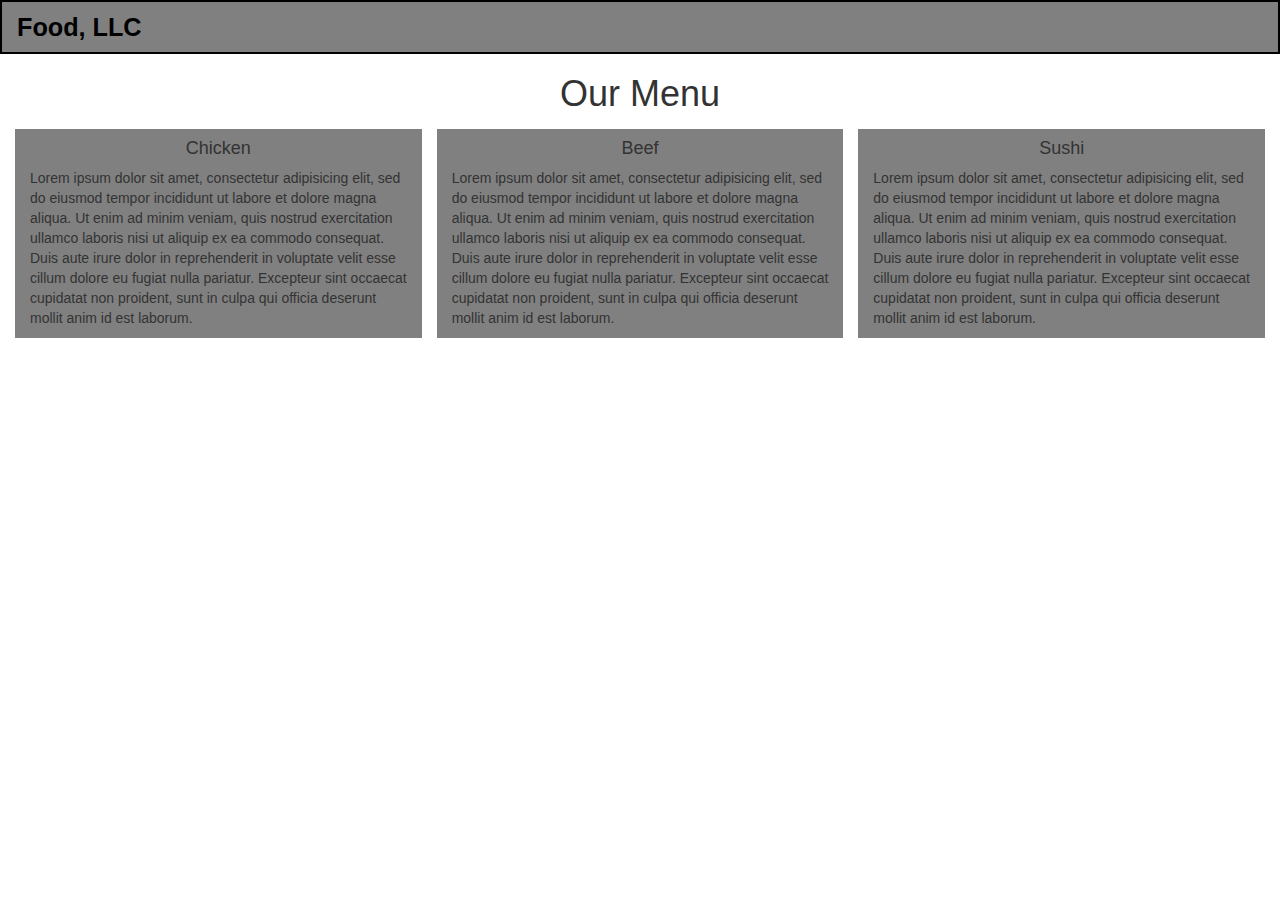
<file: site/asignment 2/index.html>
<!DOCTYPE html>
<html>
<head>
    <title>Assignment Solution for Module 3</title>
    <meta charset="utf-8">
    <meta http-equiv="X-UA-Compatible" content="IE=edge">
    <meta name="viewport" content="width=device-width, initial-scale=1">
    <link rel="stylesheet" type="text/css" href="css/bootstrap.min.css">
    <link rel="stylesheet" type="text/css" href="css/styles.css">
</head>
<body>
    <header>
        <nav id="header-nav" class="navbar navbar-default">
            <div class="container-fluid">
                <button type="button" class="navbar-toggle collapsed" data-toggle="collapse" data-target="#navbar-collapse" aria-expanded="false">
                    <span class="sr-only">Toggle navigation</span>
                    <span class="icon-bar"></span>
                    <span class="icon-bar"></span>
                    <span class="icon-bar"></span>
                </button>
                <a class="navbar-brand" href="index.html">Food, LLC</a>
            </div>

            <div class="collapse navbar-collapse" id="navbar-collapse">
                <ul class="nav navbar-nav visible-xs">
                    <li><a href="#Chicken">Chicken</a></li>
                    <li><a href="#Beef">Beef</a></li>
                    <li><a href="#Sushi">Sushi</a></li>
                </ul>
            </div>
        </nav>
    </header>
<!-- main content -->
    <h1>Our Menu</h1>
    <div class="grid-container" id="grid">
            <div class="Chicken" id="Chicken">
                <h4>Chicken</h4>
                <p>Lorem ipsum dolor sit amet, consectetur adipisicing elit, sed do eiusmod
                tempor incididunt ut labore et dolore magna aliqua. Ut enim ad minim veniam,
                quis nostrud exercitation ullamco laboris nisi ut aliquip ex ea commodo
                consequat. Duis aute irure dolor in reprehenderit in voluptate velit esse
                cillum dolore eu fugiat nulla pariatur. Excepteur sint occaecat cupidatat non
                proident, sunt in culpa qui officia deserunt mollit anim id est laborum.</p>
            </div>
            <div class="Beef" id="Beef">
                <h4>Beef</h4>
                <p>Lorem ipsum dolor sit amet, consectetur adipisicing elit, sed do eiusmod
                tempor incididunt ut labore et dolore magna aliqua. Ut enim ad minim veniam,
                quis nostrud exercitation ullamco laboris nisi ut aliquip ex ea commodo
                consequat. Duis aute irure dolor in reprehenderit in voluptate velit esse
                cillum dolore eu fugiat nulla pariatur. Excepteur sint occaecat cupidatat non
                proident, sunt in culpa qui officia deserunt mollit anim id est laborum.</p>
            </div>
            <div class="Sushi" id="Sushi">
                <h4>Sushi</h4>
                <p>Lorem ipsum dolor sit amet, consectetur adipisicing elit, sed do eiusmod
                tempor incididunt ut labore et dolore magna aliqua. Ut enim ad minim veniam,
                quis nostrud exercitation ullamco laboris nisi ut aliquip ex ea commodo
                consequat. Duis aute irure dolor in reprehenderit in voluptate velit esse
                cillum dolore eu fugiat nulla pariatur. Excepteur sint occaecat cupidatat non
                proident, sunt in culpa qui officia deserunt mollit anim id est laborum.</p>
            </div>

    </section>

    <!-- jQuery and boostrap javascript -->
    <script src="js/jquery-1.11.3.min.js"></script>
    <script src="js/bootstrap.min.js"></script>
</body>
</html>
</file>
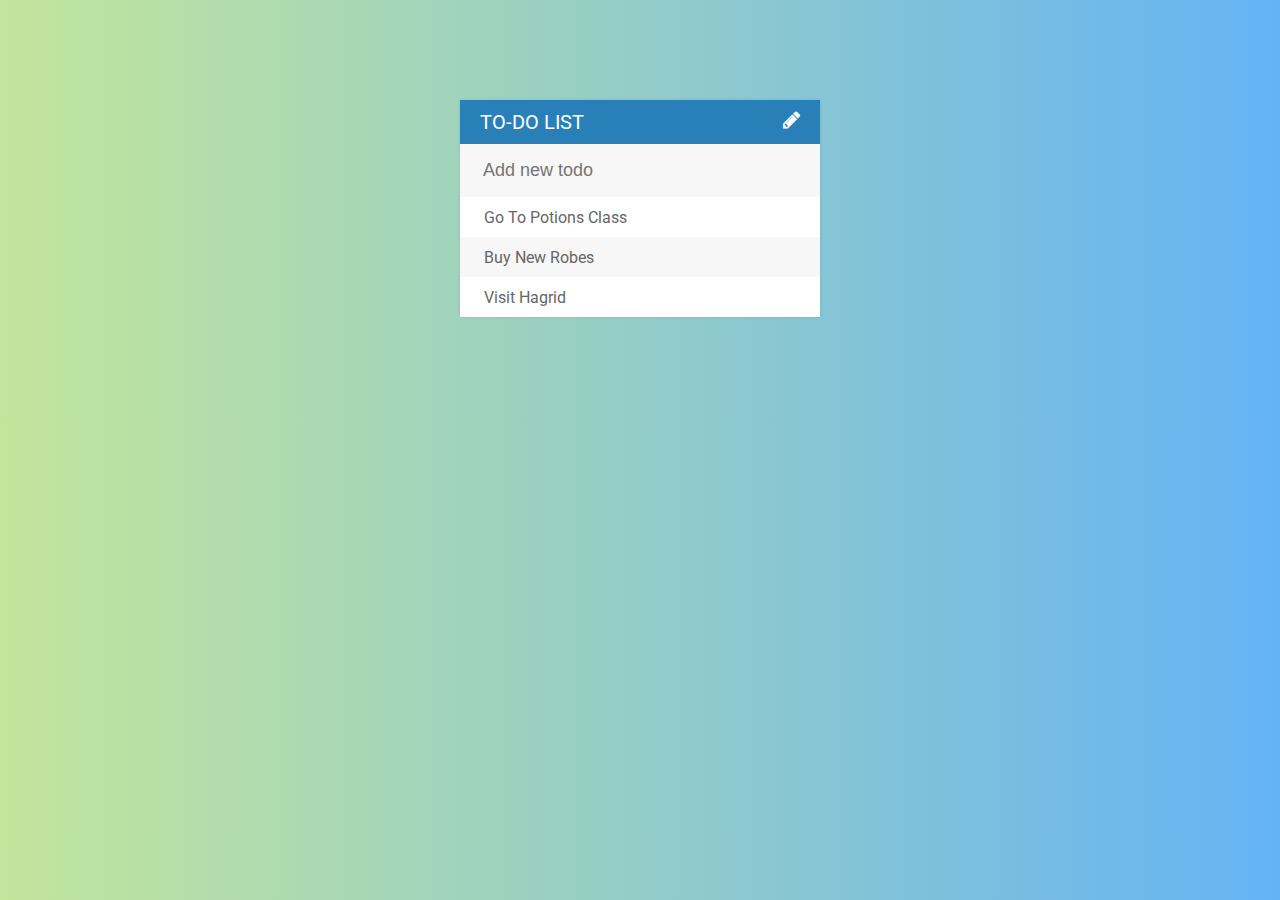
<file: site/Todo-LIst-Project/index.html>
<!DOCTYPE html>
<html>
<head>
    <title>Todo List</title>
    <link href="https://fonts.googleapis.com/css?family=Roboto" rel="stylesheet">
    <link rel="stylesheet" type="text/css" href="https://maxcdn.bootstrapcdn.com/font-awesome/4.7.0/css/font-awesome.min.css">
    <link rel="stylesheet" type="text/css" href="assets/css/todos.css">
    <script type="text/javascript" src="assets/js/lib/jquery-3.2.1.min.js"></script>
</head>
<body>


<div class="container">
    <h1>To-Do List <i class="fa fa-pencil" aria-hidden="true"></i></h1>
    <input type="text" placeholder="Add new todo">

    <ul>
        <li><span><i class="fa fa-trash"></i></span> Go To Potions Class</li>
        <li><span><i class="fa fa-trash"></i></span> Buy New Robes</li>
        <li><span><i class="fa fa-trash"></i></span> Visit Hagrid</li>
    </ul>
</div>



<script type="text/javascript" src="assets/js/todos.js"></script>
</body>
</html>
</file>
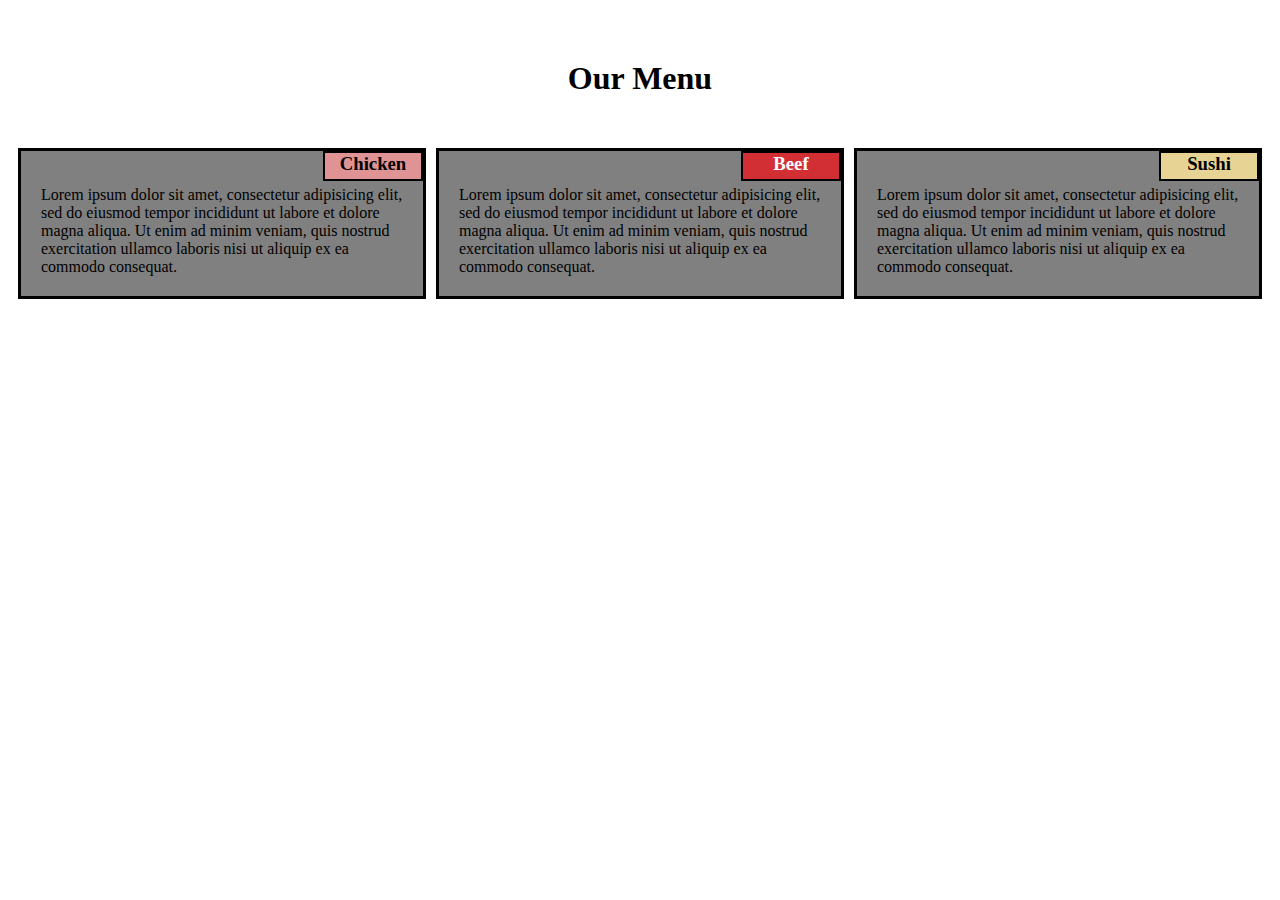
<file: site/asignment 1/asignment.html>
<!DOCTYPE html>
<html>
<head>
    <title>asignment1</title>
    <meta charset="utf-8">
    <meta name="viewport" content="width=device-width, initial-scale=1">
    <link rel="stylesheet" type="text/css" href="style.css">
</head>
<body>
    <div class="grid">
        <h1>Our Menu</h1>
        <!-- chicken section -->
        <section class="chicken">
            <h3>Chicken</h3>
            <article>
                Lorem ipsum dolor sit amet, consectetur adipisicing elit, sed do eiusmod
                tempor incididunt ut labore et dolore magna aliqua. Ut enim ad minim veniam,
                quis nostrud exercitation ullamco laboris nisi ut aliquip ex ea commodo consequat.
            </article>
        </section>
        <!--  Beef section -->
        <section class="beef">
            <h3>Beef</h3>
            <article>
                Lorem ipsum dolor sit amet, consectetur adipisicing elit, sed do eiusmod
                tempor incididunt ut labore et dolore magna aliqua. Ut enim ad minim veniam,
                quis nostrud exercitation ullamco laboris nisi ut aliquip ex ea commodo
                consequat.
            </article>
        </section>
        <!-- Sushi section-->
        <section class="sushi">
            <h3>Sushi</h3>
            <article>
                Lorem ipsum dolor sit amet, consectetur adipisicing elit, sed do eiusmod
                tempor incididunt ut labore et dolore magna aliqua. Ut enim ad minim veniam,
                quis nostrud exercitation ullamco laboris nisi ut aliquip ex ea commodo
                consequat.
            </article>
        </section>
    </div>
</body>
</html>
</file>
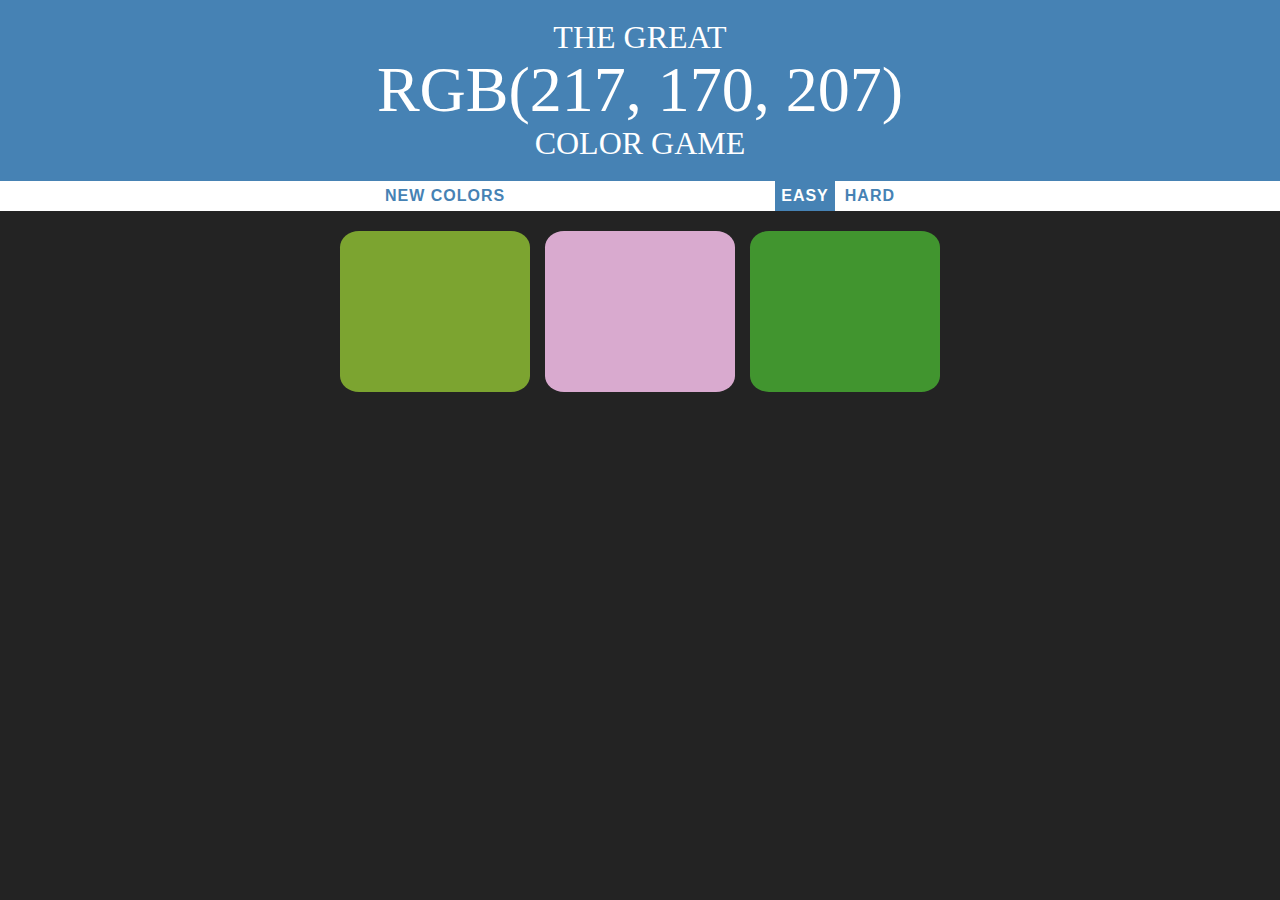
<file: site/color game/color game.html>
<!DOCTYPE html>
<html>
<head>
    <title>Color Game</title>
    <link rel="stylesheet" type="text/css" href="color game.css">
</head>
<body>
<div>
    <h1> The Great
    <span id="colorDisplay">RGB</span>
    Color Game</h1>

    <div id = "stripe">
        <button id="reset">New colors</button>
        <span id="message"></span>
        <button class="selected mode">Easy</button>
        <button class="mode" >Hard</button>
    </div>

    <div class="container">
        <div class="square"></div>
        <div class="square"></div>
        <div class="square"></div>
        <div class="square"></div>
        <div class="square"></div>
        <div class="square"></div>
    </div>

    <script type="text/javascript" src="color game.js"></script>
</div>
</body>
</html>
</file>
<file: site/asignment 2/css/styles.css>
*{
    box-sizing: border-box;
}

/* Header */
#header-nav{
    background-color: grey;
    border: 2px solid black;
    border-radius: 0;
}
.navbar-default .navbar-toggle{
    border:1.5px solid black;
}

.navbar-default .navbar-toggle .icon-bar{
    background-color: black;
    height: 2.5px;
    margin-bottom: -1.5px;
}

#navbar-collapse{
    background-color: white;
    padding: 0;
}

.navbar-nav{
    margin: 0;
}
.navbar-nav>li{
    border:1px solid black;
}
.navbar-default .navbar-nav>li>a{
    text-align: center;
    background-color: white;
    color: black;
}

#header-nav .navbar-brand{
    color: black;
    font-weight: bold;
    font-size: 1.8em;
}
/* End Header */

/* Main content */
h1{
    text-align: center;
}

h4{
    text-align: center;
}

div.grid-container{
    display: grid;
    grid-template-columns: repeat(3, 1fr);
    grid-gap: 15px;
    margin: 15px;

}
div>div{
    background-color: grey;
}
div>div>p{
    padding-right: 15px;
    padding-left: 15px;
}
/* End Main content */

/* Media queries */

/******** tablet size ********/
@media screen and (max-width: 992px) {
    div.grid-container{
        grid-template: repeat(2,1fr) / repeat(2,1fr);
    }
    .Sushi{
        grid-column:1/-1;
        height: fit-content;
    }
}

/******** mobile size ********/
@media screen and (max-width: 767px) {
    div.grid-container{
        grid-template: repeat(3,1fr) / 1fr ;
    }
}
</file>
<file: site/Todo-LIst-Project/assets/css/todos.css>
*{
    box-sizing: border-box;
}


body {
    background: #c2e59c;  /* fallback for old browsers */
background: -webkit-linear-gradient(to left, #64b3f4, #c2e59c);  /* Chrome 10-25, Safari 5.1-6 */
background: linear-gradient(to left, #64b3f4, #c2e59c); /* W3C, IE 10+/ Edge, Firefox 16+, Chrome 26+, Opera 12+, Safari 7+ */
}


div.container {
    width: 360px;
    margin: 100px auto;
    background-color: white;
    box-shadow: 0 0 3px rgba(0, 0, 0, 0.1);
    font-family: 'Roboto', sans-serif;
}


h1 {
    background-color: #2980b9;
    color: white;
    padding: 10px 20px;
    text-transform: uppercase;
    font-size: 20px;
    font-weight: normal;
    margin-bottom: 0;
}
h1 i.fa-pencil{
    float: right;
}


input {
    font-size: 18px;
    background-color: #f7f7f7;
    width: 100%;
    padding: 13px 13px 13px 20px;
    color: #2980b9;
    border: 3px solid rgba(0, 0, 0, 0);
}
input:focus{
    outline: none;
    color: #2980b9;
    border: 2px solid #2980b9;
}


ul {
    list-style: none;
    margin: 0;
    padding: 0;
}

li{
    background-color: #fff;
    height: 40px;
    line-height: 40px;
    color: #666;
}
li:nth-of-type(even){
    background-color: #f7f7f7;
}

li span {
    background-color: #e74c3c;
    height: 40px;
    width: 0;
    opacity: 0;
    display: inline-block;
    margin-right: 20px;
    text-align: center;
    color: white;
    font-size: 1.2rem;
    transition: 0.4s linear;
}
li:hover span{
    width: 40px;
    opacity: 1.0;
}


.completed {
    color: gray;
    text-decoration: line-through;
}
</file>
<file: site/asignment 1/style.css>
*{
    box-sizing: border-box;
}
/* base style*/

    div.grid{
        display: grid;
        grid-template-columns: repeat(6, 1fr);
        grid-template-rows: 120px repeat(4,1fr);
        grid-gap: 10px;
        grid-template-areas:
        "h1 h1 h1 h1 h1 h1"
        "ch ch beef beef sushi sushi";
        padding: 10px;
    }


/* table view */
@media screen  and (min-width: 768px) and (max-width: 991px) {
    div.grid{
        grid-template-areas:
        "h1 h1 h1 h1 h1 h1"
        "ch ch ch beef beef beef"
        "sushi sushi sushi sushi sushi sushi";
        padding: 10px;
    }
}

/* mobile view */
@media screen and (max-width: 767px) {
    div.grid{
        grid-template-areas:
        "h1 h1 h1 h1 h1 h1"
        "ch ch ch ch ch ch"
        "beef beef beef beef beef beef"
        "sushi sushi sushi sushi sushi sushi";
        padding: 10px;
    }
}

div h1{
    text-align: center;
    grid-area: h1;
    align-self: center;
}

section.chicken{
    display: grid;
    grid-area: ch;
    background-color: gray;
    border: 3px black solid;
}

.chicken h3{
    margin: 0px;
    height: 30px;
    width: 100px;
    justify-self: right;
    text-align: center;
    border: 2px black solid;
    background-color: rgb(224, 147, 149);
}

.chicken article{
    padding: 20px;
    margin-top: -15px;
}

section.beef{
    display: grid;
    grid-area: beef;
    background-color: gray;
    border: 3px black solid;
}

.beef h3{
    margin: 0px;
    height: 30px;
    width: 100px;
    justify-self: right;
    text-align: center;
    border: 2px black solid;
    background-color: rgb(210, 47, 53);
    color: white;
}

.beef article{
    padding: 20px;
    margin-top: -15px;
}

section.sushi{
    display: grid;
    grid-area: sushi;
    background-color: gray;
    border: 3px black solid;
}

.sushi  h3{
    margin: 0px;
    height: 30px;
    width: 100px;
    justify-self: right;
    text-align: center;
    border: 2px black solid;
    background-color: rgb(231, 211, 148);
}

.sushi article{
    padding: 20px;
    margin-top: -15px;
}
</file>
<file: site/color game/color game.css>
*{
    box-sizing: border-box;
}

body{
    background-color: #232323;
    margin: 0;
}

h1{
    color: white;
    text-align: center;
    background-color: steelblue;
    margin: 0;
    font-family: "Avenir", "Montserrat";
    font-weight: normal;
    text-transform: uppercase;
    line-height: 1.1;
    padding: 20px 0;
}

#colorDisplay{
    display: block;
    font-size: 200%;
}

button{
    border: none;
    background: none;
    outline: none;
    text-transform: uppercase;
    height: 100%;
    font-weight: 700;
    color: steelblue;
    letter-spacing: 1px;
    font-size: inherit;
    transition: all .3s;
    --webkit-transition: all .3s;
    --moz-transition: all .3s;
}

button:hover{
    color: white;
    background-color: steelblue;

}

#message{
    display: inline-block;
    width: 20%;
}


.container{
    display: grid;
    grid-template-columns: repeat(3, 1fr);
    grid-gap: 15px;
    max-width: 600px;
    margin: 20px auto;
}
.square {
    background-color: purple;
    padding-bottom: 85%;
    border-radius: 10%;
    transition: background 0.5s;
    --webkit-transition: background 0.5s;
    --moz-transition: background 0.5s;
}

#stripe{
    background-color: white;
    height: 30px;
    text-align: center;
    margin-bottom: 10px;
}

.selected{
    color: white;
    background-color: steelblue;
}
</file>
